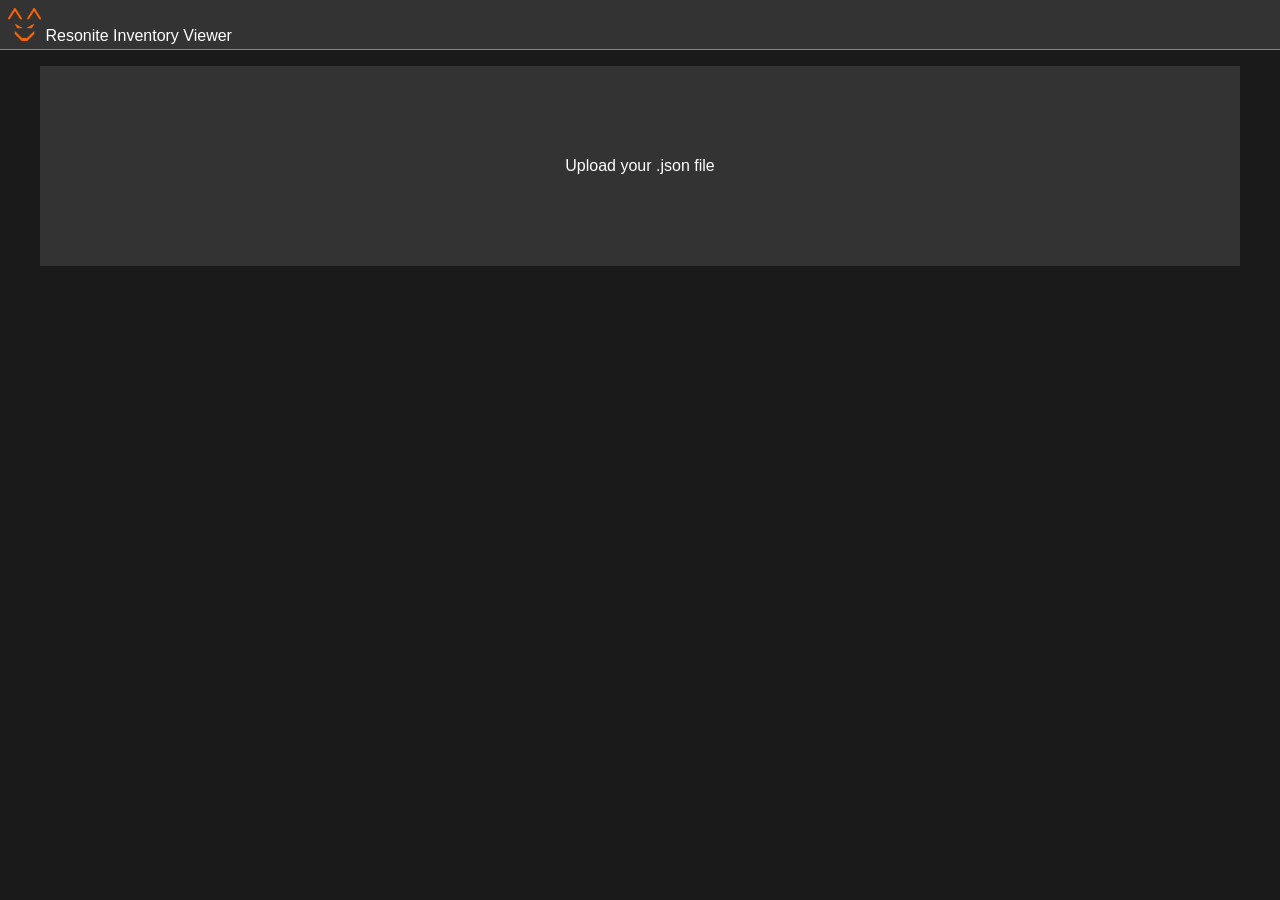
<file: src/index.html>
<!doctype html>
<html lang="en">

<head>
	<meta charset="UTF-8" />
	<meta name="viewport" content="width=device-width, initial-scale=1" />
	<link rel="stylesheet" href="./css/index.css" />
	<link rel="stylesheet" href="./css/theme.css" />
	<script src="./js/freeAssets.js"></script>
	<script src="./js/resonite.js"></script>
	<link rel="icon" type="image/svg+xml" href="./img/favicon.ico" />
	<title>Resonite Inventory Viewer</title>
</head>

<body>
	<noscript>
		<h1>Javascript is required to use this application.</h1>
	</noscript>

	<nav class>
		<div class="logo-area">
			<img src="./img/armoreddragon.webp" />
			<span>Resonite Inventory Viewer</span>
		</div>
		<div class="navigation-container">
			<a href=""></a>
		</div>
	</nav>

	<div class="content">
		<div id="upload-area" class="file-drop-container">
			<div>Upload your .json file</div>
		</div>
	</div>

	<div id="master-inventory" class="content full-width hidden">
		<div class="header">
			<div class="search">
				<input placeholder="Search for items..." />
				<a class="btn">
					<span>Search</span>
				</a>
			</div>
		</div>
		<div class="header grid-5">
			<div class="stat">
				<span class="stat-title">Items</span>
				<span id="item-count-value" class="stat-value">0</span>
			</div>
			<div class="stat">
				<span class="stat-title">Total Assets</span>
				<span id="asset-count-value" class="stat-value">0</span>
			</div>
			<div class="stat"></div>
			<div class="stat"></div>
			<div class="stat">
				<span class="stat-title">Used Space</span>
				<span id="used-storage-value" class="stat-value">0 MiB</span>
			</div>
		</div>

		<div id="dir-container" class="header">
			<div></div>
		</div>
		<div class="inventory">
			<div id="folder-container" class="folder-container"></div>
			<div id="item-container" class="item-container"></div>
		</div>
	</div>

	<template id="dir-listing-template">
		<div class="dir-folder">
			<span>ERROR</span>
		</div>
	</template>

	<template id="item-listing-template">
		<div class="item">
			<div class="thumbnail">
				<img src="" />
			</div>
			<div class="title">ERROR</div>
		</div>
	</template>

	<template id="folder-listing-template">
		<div class="folder">
			<span>ERROR</span>
		</div>
	</template>
</body>

<script async src="./js/index.js"></script>

</html>
</file>
<file: src/css/index.css>
body {
  margin: 0;
  background-color: rgb(25.5, 25.5, 25.5);
  color: white;
  font-family: Verdana, Geneva, Tahoma, sans-serif;
  width: 100vw;
  height: 100vh;
}

nav {
  background-color: #333333;
  margin-bottom: 1rem;
  height: 50px;
  border-bottom: 1px solid #ff6600;
  padding: 0.5rem;
  box-sizing: border-box;
}
nav .logo-area {
  height: 100%;
}
nav .logo-area img {
  height: 100%;
}

.content {
  background-color: #333333;
  display: flex;
  flex-direction: column;
  box-sizing: border-box;
  width: 1200px;
  margin: 0 auto;
}

.content.full-width {
  width: 100%;
  min-height: 5px;
}

.btn {
  width: 7rem;
  display: flex;
  background-color: rgb(0, 71.4, 153);
  transition: background-color ease-in-out 0.05s;
  border-radius: 5px;
  cursor: pointer;
  user-select: none;
}
.btn span {
  margin: auto;
}
.btn:hover {
  background-color: #0077ff;
}

.hidden {
  display: none !important;
}

@media screen and (max-width: 1210px) {
  .content {
    width: 1000px;
  }
}
@media screen and (max-width: 1010px) {
  .content {
    width: 100%;
  }
}
.header {
  display: flex;
  flex-direction: row;
  width: 100%;
  box-sizing: border-box;
}
.header .search {
  padding: 1rem;
  box-sizing: border-box;
  width: 100%;
  display: flex;
  flex-direction: row;
}
.header .search input {
  border: 0;
  border-radius: 5px;
  padding: 0.25rem 1rem;
  width: 100%;
  box-sizing: border-box;
  margin-right: 1rem;
}
.header .stat {
  display: flex;
  flex-direction: column;
  width: 100%;
}
.header .stat .stat-title {
  font-size: 1.25rem;
  margin: 0 auto;
}
.header .stat .stat-value {
  font-size: 1.5rem;
  margin: 0 auto;
}

.header.grid-5 {
  display: grid;
  grid-template-columns: repeat(5, 1fr);
}

.content .file-drop-container {
  width: 100%;
  min-height: 200px;
  background-color: #333333;
  display: flex;
}
.content .file-drop-container div {
  margin: auto;
}

#dir-container {
  display: flex;
  flex-direction: row;
  gap: 1rem;
  padding: 0rem 1rem;
  box-sizing: border-box;
  margin-top: 1rem;
}
#dir-container .dir-folder {
  min-width: 5rem;
  background-color: rgb(76.5, 76.5, 76.5);
  border-radius: 5px;
  text-align: center;
  padding: 0.25rem 0.5rem;
  box-sizing: border-box;
  user-select: none;
  cursor: pointer;
  transition: background-color ease-in-out 0.05s;
}
#dir-container .dir-folder:hover {
  background-color: #666666;
}

.inventory {
  display: flow-root;
  padding: 1rem;
  box-sizing: border-box;
}
.inventory .folder-container {
  display: grid;
  gap: 1rem;
  grid-template-columns: repeat(5, 1fr);
  margin-bottom: 2rem;
}
.inventory .folder-container .folder {
  width: 100%;
  height: 2.75rem;
  background-color: rgb(76.5, 76.5, 76.5);
  display: flex;
  border-radius: 5px;
  transition: background-color ease-in-out 0.05s;
  cursor: pointer;
  user-select: none;
  border: 2px solid #666666;
}
.inventory .folder-container .folder span {
  margin: auto;
  text-align: center;
}
.inventory .folder-container .folder:hover {
  background-color: #666666;
}
.inventory .item-container {
  display: grid;
  gap: 1rem;
  grid-template-columns: repeat(3, 1fr);
}
.inventory .item-container .item {
  height: 6rem;
  background-color: rgb(76.5, 76.5, 76.5);
  border-radius: 5px;
  transition: background-color ease-in-out 0.05s;
  display: flex;
  flex-direction: row;
  cursor: pointer;
  overflow: hidden;
}
.inventory .item-container .item .thumbnail {
  height: 100%;
  width: 30%;
  padding: 1rem;
  box-sizing: border-box;
  display: flex;
}
.inventory .item-container .item .thumbnail img {
  max-height: 100%;
  max-width: 100%;
  margin: auto;
}
.inventory .item-container .item .title {
  padding: 0.25rem;
  box-sizing: border-box;
  user-select: none;
}
.inventory .item-container .item:hover {
  background-color: #666666;
}
</file>
<file: src/css/theme.css>
body {
  margin: 0;
  background-color: rgb(25.5, 25.5, 25.5);
  color: white;
  font-family: Verdana, Geneva, Tahoma, sans-serif;
  width: 100vw;
  height: 100vh;
}

nav {
  background-color: #333333;
  margin-bottom: 1rem;
  height: 50px;
  border-bottom: 1px solid #ff6600;
  padding: 0.5rem;
  box-sizing: border-box;
}
nav .logo-area {
  height: 100%;
}
nav .logo-area img {
  height: 100%;
}

.content {
  background-color: #333333;
  display: flex;
  flex-direction: column;
  box-sizing: border-box;
  width: 1200px;
  margin: 0 auto;
}

.content.full-width {
  width: 100%;
  min-height: 5px;
}

.btn {
  width: 7rem;
  display: flex;
  background-color: rgb(0, 71.4, 153);
  transition: background-color ease-in-out 0.05s;
  border-radius: 5px;
  cursor: pointer;
  user-select: none;
}
.btn span {
  margin: auto;
}
.btn:hover {
  background-color: #0077ff;
}

.hidden {
  display: none !important;
}

@media screen and (max-width: 1210px) {
  .content {
    width: 1000px;
  }
}
@media screen and (max-width: 1010px) {
  .content {
    width: 100%;
  }
}
</file>
